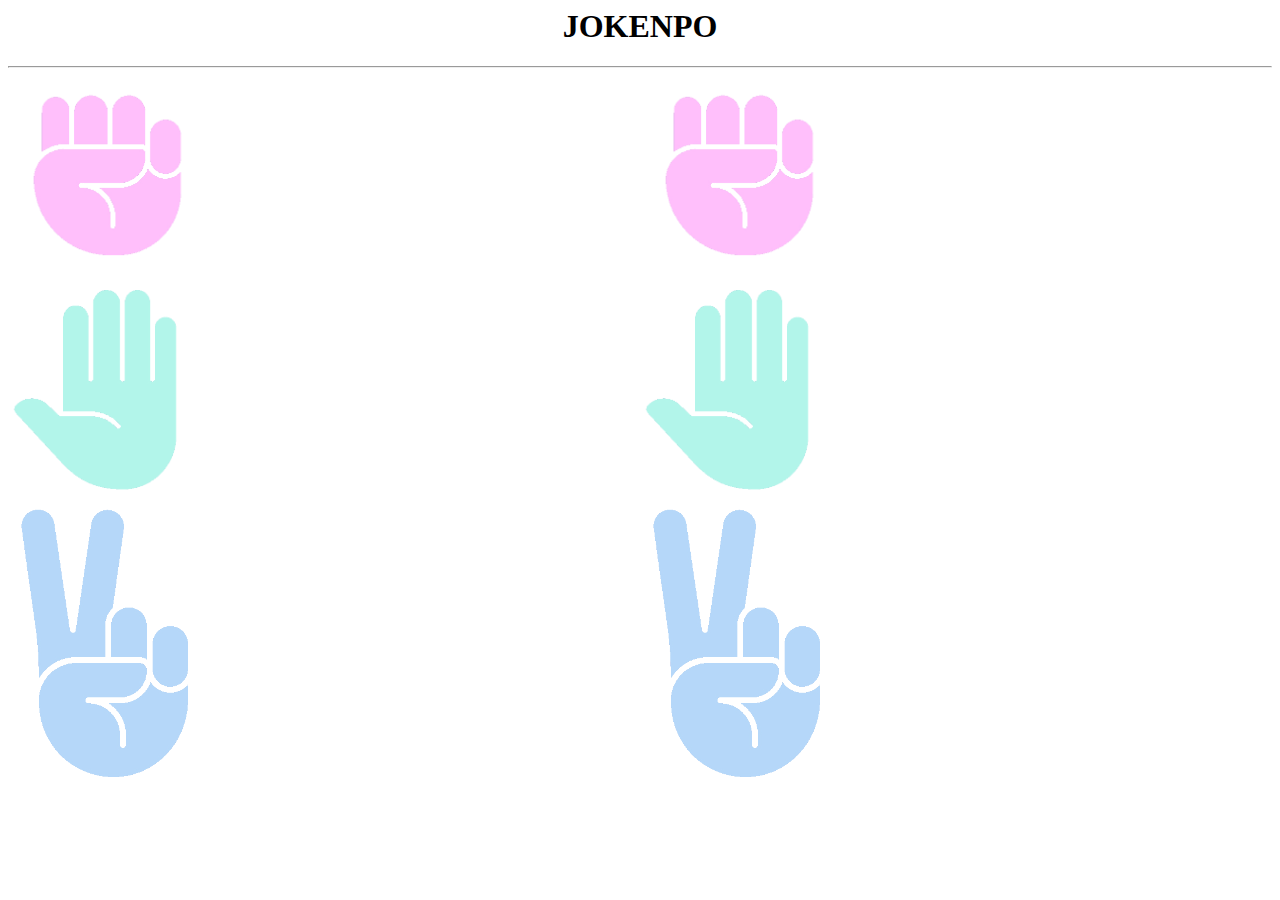
<file: Jokenpo/index.html>
<html>
    <body>
        <style>
            .player-options img
            {
                max-width: 200px;
                opacity: 0.3;
                cursor: pointer;    
            }
            .enemy-options img
            {
                max-width: 200px;
                opacity: 0.3;
                cursor: pointer;
            }
            .player-options, .enemy-options
            {
                width: 50%;
            }
            .align
            {
                display: flex;
            }
        </style>
        <h1 style="text-align: center;">JOKENPO</h1>
        <h2 class="vencedor" style="text-align: center;"></h2>
        <hr>

        <div class="align">
        <div class="player-options">
            <div><img opt="pedra" src="rock.png" alt=""></div>
            <div><img opt="papel" src="paper.png" alt=""></div>
            <div><img opt="tesoura" src="scissor.png" alt=""></div>
        </div>
        <div class="enemy-options">
            <div><img opt="pedra" src="rock.png" alt=""></div>
            <div><img opt="papel" src="paper.png" alt=""></div>
            <div><img opt="tesoura" src="scissor.png" alt=""></div>
        </div>
        </div>
        <script>
            var elementos = document.querySelectorAll('.player-options div > img');
            var playerOpt = "";
            var enemyOpt = "";
            var enemyOptions = document.querySelectorAll('.enemy-options div');


            function validarVitoria()
            {
               // alert(playerOpt);
               // alert(enemyOpt);

                let vencedor = document.querySelector('.vencedor');

                if(playerOpt == "papel")
                {
                    if(enemyOpt == "papel")
                    {
                        vencedor.innerHTML = "Empate";
                    }
                    else if(enemyOpt == "tesoura")
                    {
                        vencedor.innerHTML = "Perdeu";
                    }
                    else if(enemyOpt == "pedra")
                    {
                        vencedor.innerHTML = "Venceu";
                    }
                }
                if(playerOpt == "pedra")
                {
                    if(enemyOpt == "papel")
                    {
                        vencedor.innerHTML = "Perdeu";
                    }
                    else if(enemyOpt == "tesoura")
                    {
                        vencedor.innerHTML = "Venceu";
                    }
                    else if(enemyOpt == "pedra")
                    {
                        vencedor.innerHTML = "Empate";
                    }
                }
                if(playerOpt == "tesoura")
                {
                    if(enemyOpt == "papel")
                    {
                        vencedor.innerHTML = "Venceu";
                    }
                    else if(enemyOpt == "tesoura")
                    {
                        vencedor.innerHTML = "Empate";
                    }
                    else if(enemyOpt == "pedra")
                    {
                        vencedor.innerHTML = "Perdeu    ";
                    }
                }
            }
            //RESET DE OPACIDADE DO INIMIGO
            function resetOpacityEnemy()
            {
                for (var i = 0; i < enemyOptions.length; i++)
                {
                    enemyOptions[i].childNodes[0].style.opacity = 0.3;
                    
                }
            }
            //JOGADA DO INIMIGO
            function enemyPlay()
            {
                let rand = Math.floor(Math.random()*3);
                resetOpacityEnemy();
                
                for (var i = 0; i < enemyOptions.length; i++)
                {
                    if(i == rand)
                    {
                        enemyOptions[i].childNodes[0].style.opacity = 1;
                        enemyOpt = enemyOptions[i].childNodes[0].getAttribute('opt');
                    }
                }
            }
            //RESET DE OPACIDADE DO PLAYER
            function resetOpacityPlayer()
            {
                for(var i = 0; i < elementos.length; i++)
            {
                elementos[i].style.opacity = 0.3;

            }
            }
            //PARTE DO JOGO
            for(var i = 0; i < elementos.length; i++)
            {
                elementos[i].addEventListener('click',(t)=>
                {
                    resetOpacityPlayer();
                    t.target.style.opacity = 1;
                    playerOpt = t.target.getAttribute('opt');
                    enemyPlay();
                    validarVitoria();
                });

            }

        </script>
    </body>
</html>
</file>
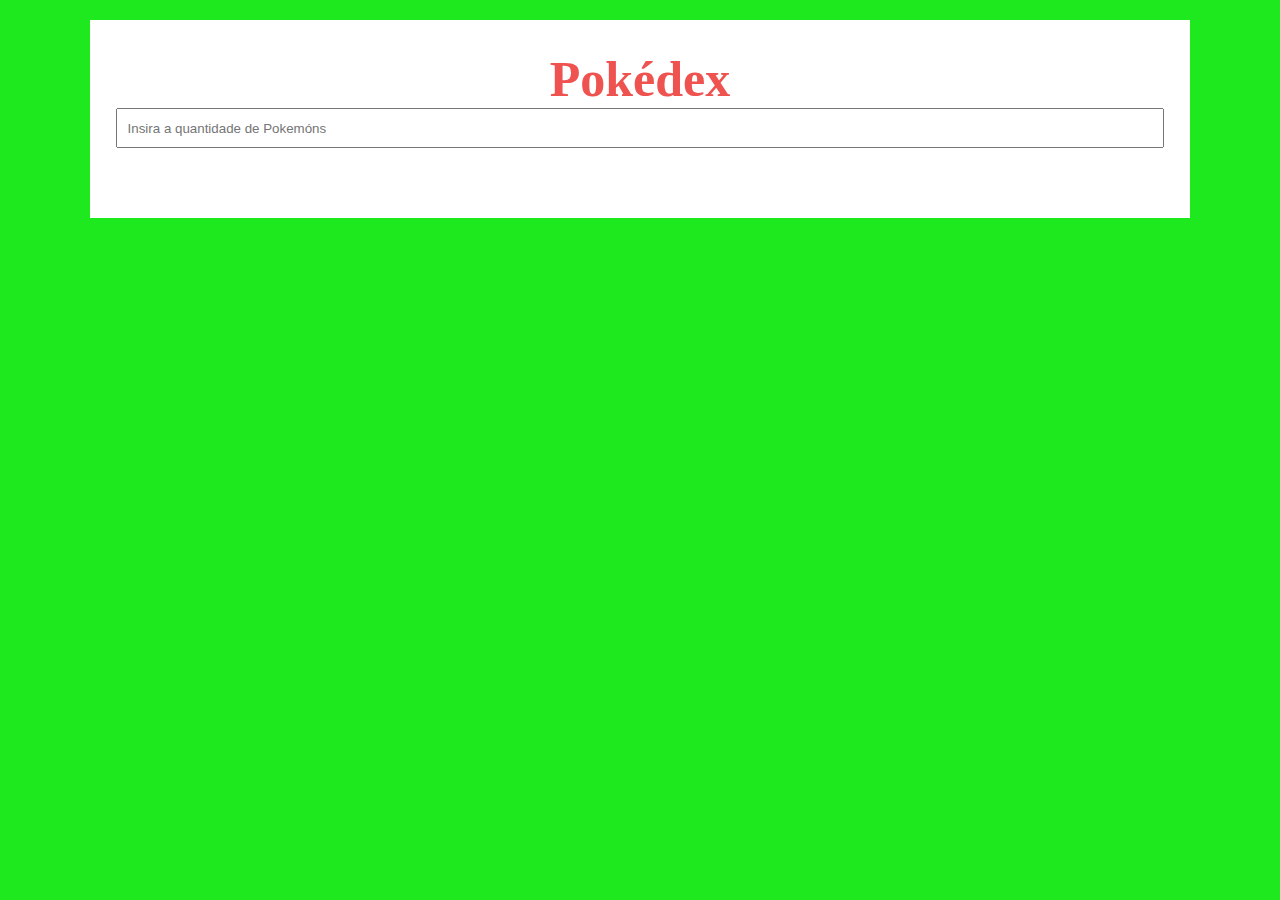
<file: Pokedex/index.html>
<html>
    <head>
        <title>Pokédex</title>
        <link rel="stylesheet" href="style.css">
    </head>

    <body>
        <div class="main">
            <h2>Pokédex</h2>
            <input id="quantidade" style="width: 100%;height: 40px;padding-left: 10px;" type="text" name="quantidade" placeholder="Insira a quantidade de Pokemóns">
            <div class="pokemon-boxes">

            </div>
        </div>
    </body>

    <script>
        //Chamando de acordo com a quantidade
        var quantidade = document.getElementById('quantidade');
        quantidade.addEventListener('keyup',()=>
        {
        pegaPokemons(quantidade.value);
        })
        function pegaPokemons(quantidade)
        {

        //Pegando uma quantidade X de pokemons
        fetch('https://pokeapi.co/api/v2/pokemon?limit='+quantidade)
        .then(response => response.json())
        .then(allpokemon => 
        {

            var pokemons = [];

            //Trata todos os resultados de forma individual
            allpokemon.results.map((val)=>
            {   
            fetch(val.url)
            .then(response => response.json())
            .then(pokemonsingle => 
                {
                    pokemons.push(
                        {name:val.name,
                        image:pokemonsingle.sprites.front_default,
                        id:pokemonsingle.id
                    })
                    
                    if(pokemons.length == quantidade)
                    {

                    var pokemonBoxes = document.querySelector('.pokemon-boxes');
                    pokemonBoxes.innerHTML = "";

                        pokemons.map((val)=>
                        {
                            pokemonBoxes.innerHTML+=`
                            <div class="pokemon-box">
                                <div class="numero">`+val.id+`</div>
                                <img src="`+val.image+`">
                            <p>`+val.name+`</p>
                            
                            `;
                           

                        })
                    }
                })
            }) 
        })  
        }
    </script>
</html>
</file>
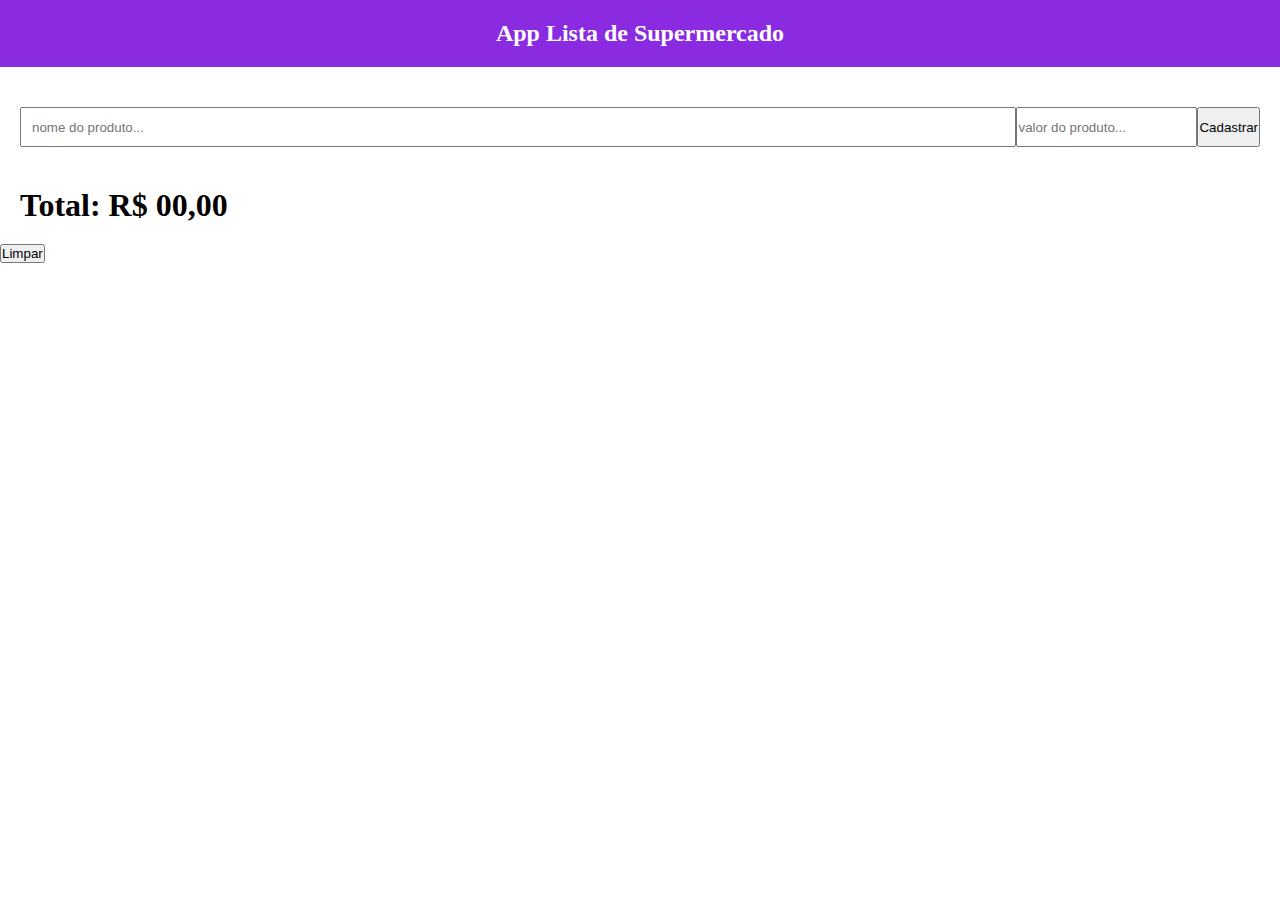
<file: Supermercado/index.html>
<html>
    <body>
        <head>
            <style>
                *
                {
                    margin:0;
                    padding:0;
                    box-sizing: border-box;
                }
                header
                {
                    background-color: blueviolet;
                    text-align: center;
                    color: white;
                    padding: 20px 0;
                }
                .lista-cadastro
                {
                    display: flex;
                    margin: 20px 0;
                    padding: 20px;
                }

                .lista-cadastro input[type=text]
                {
                    flex: 1;
                    padding-left: 10px;
                    height: 40px;

                }
                .lista-produto-single
                {
                    padding: 10px 0;
                    border-bottom: 1px solid #ccc;
                    display: flex;
                }
                .lista-produto-single h3
                {
                    flex: 1;
                    padding: 0 20px;
                }
                h3.price-produto
                {
                    text-align: right;
                    font-size: 15px;

                }
                h3.price-produto > span
                {
                    background-color: blueviolet;
                    padding: 8px 10;
                    border-radius: 20px;
                    color: white;
                }

                .soma-produto
                {
                    margin: 20px;
                }

            </style>
        </head>

        <header>
            <h2>App Lista de Supermercado</h2>
        </header>

            <div class="lista-cadastro">
                <input type="text" placeholder="nome do produto..." name="nome_produto">
                <input type="number" placeholder="valor do produto..." name="price" step="0.01">
                <input type="submit" name="acao" value="Cadastrar">
            </div>

            <div class="lista-produtos">
               
            </div>

            <div class="soma-produto">
                <h1>Total: R$ 00,00</h1>

            </div>

            <button name="limpar">Limpar</button>

            </div>
        <script src="supermercado.js">
            
        </script>
    </body>
</html>
</file>
<file: Pokedex/style.css>
*
{
    margin: 0;
    padding: 0;
    box-sizing: border-box;
}

body
{
    background-color: rgb(30, 233, 30);
}

.main
{
    margin: 20px auto;
    max-width: 1100px;
    background-color: #fff;
    padding: 30px 2%;
}

.main h2
{
    font-size: 50px;
    color: #ef5350;
    text-align: center;
}

.pokemon-boxes
{
    margin: 20px 0;
    display: flex;
    flex-wrap: wrap;

}

.pokemon-box
{
    width: 29%;
    background-color: rgb(230,230,230);
    border-radius: 10px;
    margin: 20px 2%;

}
.pokemon-box img
{
    width: 100%;
}

.pokemon-box p
{
    color: black;
    font-size: 21px;
    text-align: center;
    padding: 10px 0;
}

.numero
{
    text-align: right;
    margin: 20px;
    font-size: 21px;
    color: black;

}

@media screen and (max-width: 768px) {
    .pokemon-box{width: 100%;text-align: center;}
    .pokemon-box img{width: 300px;}
}
</file>
